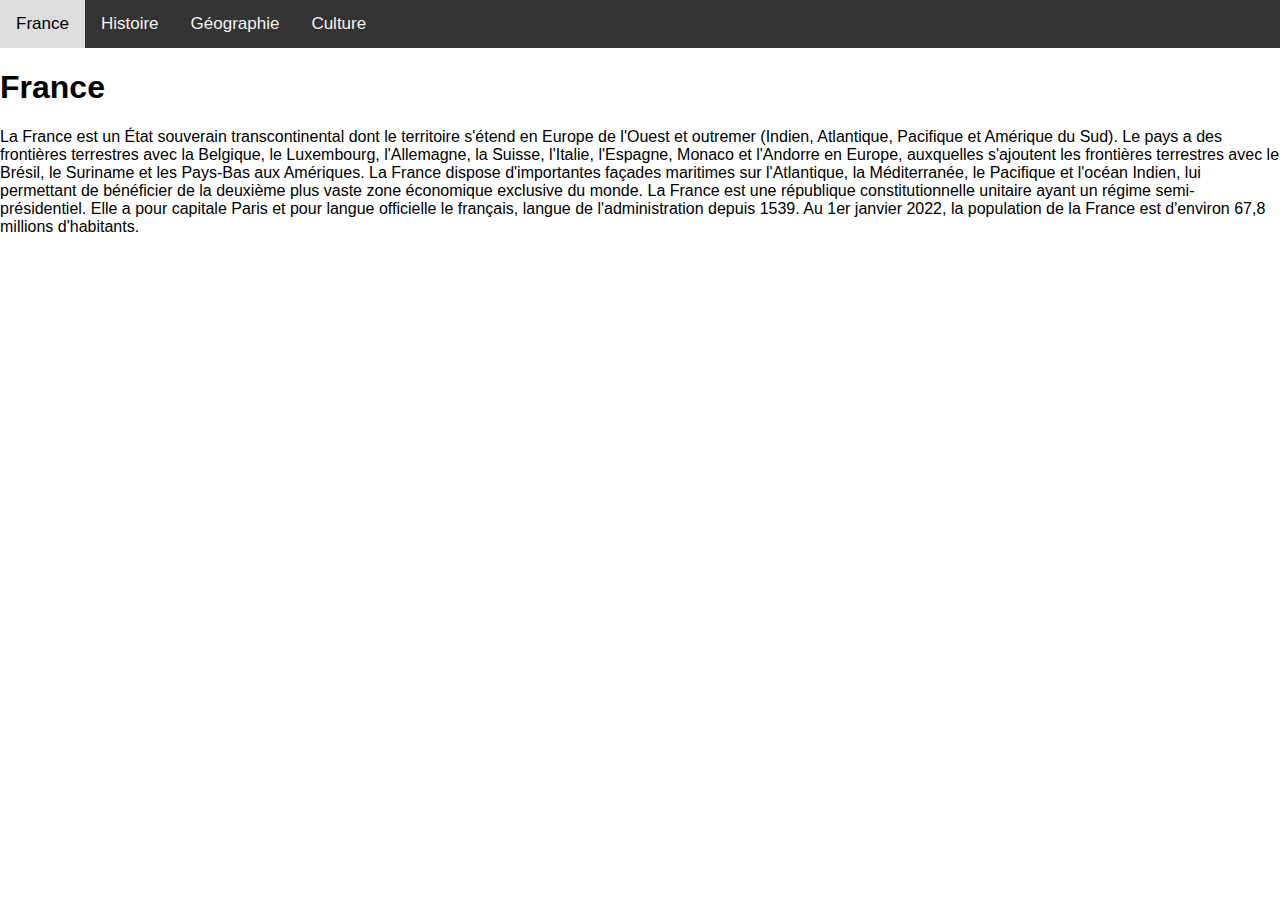
<file: index.html>
<!DOCTYPE html><html><head><meta charset=utf-8><meta name=viewport content="width=device-width,initial-scale=1"><title>seo-friendly-app</title><link href=/static/css/app.d756261532400358dc9eac52969029c2.css rel=stylesheet></head><body><div id=app></div><script type=text/javascript src=/static/js/manifest.2ae2e69a05c33dfc65f8.js></script><script type=text/javascript src=/static/js/vendor.99ee5a03369870212261.js></script><script type=text/javascript src=/static/js/app.8d3869678e3c06ebe456.js></script></body></html>
</file>
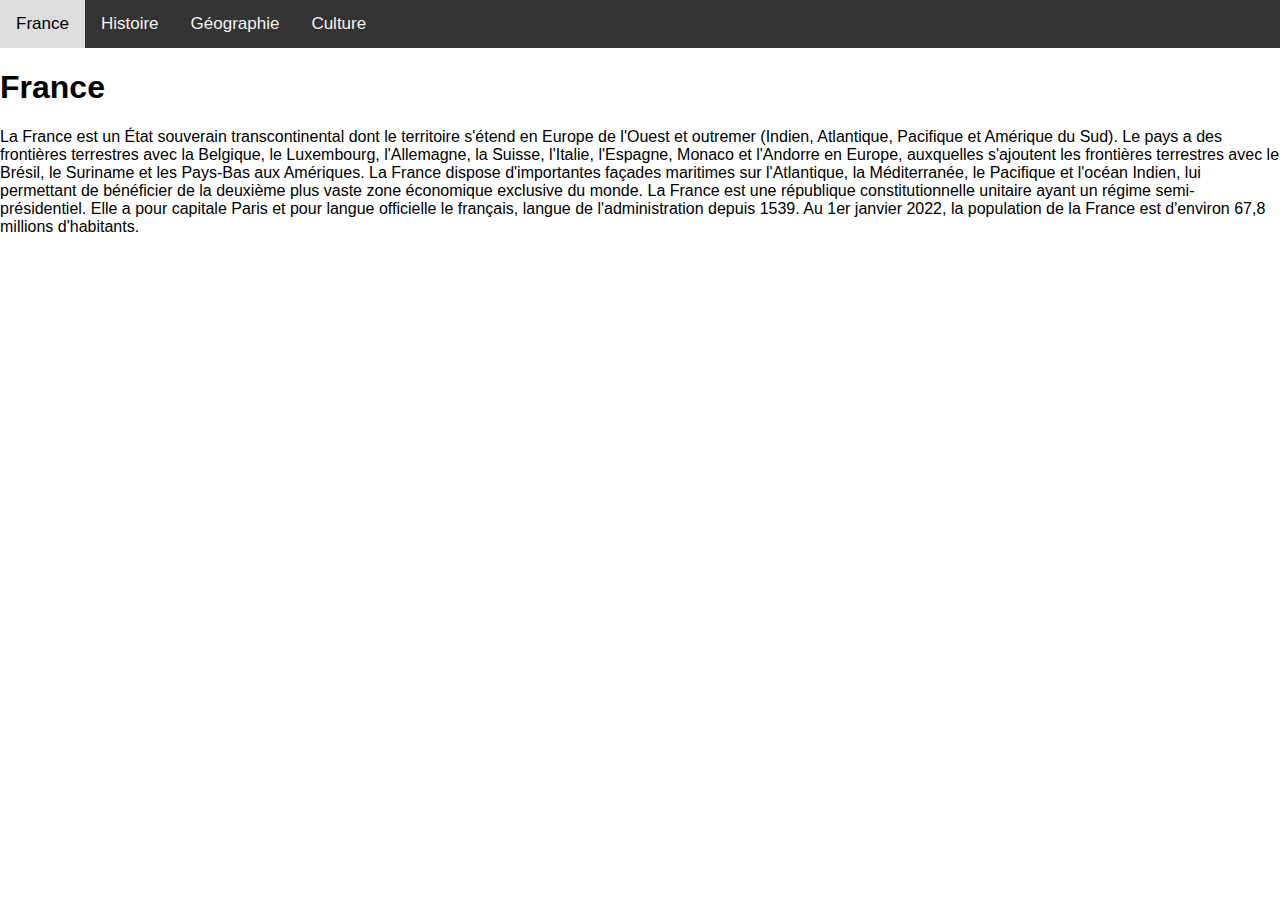
<file: dist-with-rendering/index.html>
<!DOCTYPE html><html><head><meta charset="utf-8"><meta name="viewport" content="width=device-width,initial-scale=1"><title>Description générale de la France</title><link href="/static/css/app.d756261532400358dc9eac52969029c2.css" rel="stylesheet"><meta data-vue-meta="1" name="description" content="Devenez incollable sur la France, un pays un nul autre paraeil !!!"></head><body><div id="app"><div class="topnav"><div id="navbarColor01" class="collapse navbar-collapse"><a href="#/" aria-current="page" class="nav-link router-link-exact-active router-link-active">France</a> <a href="#/histoire" class="nav-link">Histoire</a> <a href="#/geographie" class="nav-link">Géographie</a> <a href="#/culture" class="nav-link">Culture</a></div></div> <div class="france"><h1>France</h1>

La France est un État souverain transcontinental dont le territoire s'étend en Europe de l'Ouest et outremer (Indien, Atlantique, Pacifique et Amérique du Sud). Le pays a des frontières terrestres avec la Belgique, le Luxembourg, l'Allemagne, la Suisse, l'Italie, l'Espagne, Monaco et l'Andorre en Europe, auxquelles s'ajoutent les frontières terrestres avec le Brésil, le Suriname et les Pays-Bas aux Amériques. La France dispose d'importantes façades maritimes sur l'Atlantique, la Méditerranée, le Pacifique et l'océan Indien, lui permettant de bénéficier de la deuxième plus vaste zone économique exclusive du monde.

La France est une république constitutionnelle unitaire ayant un régime semi-présidentiel. Elle a pour capitale Paris et pour langue officielle le français, langue de l'administration depuis 1539. Au 1er janvier 2022, la population de la France est d'environ 67,8 millions d'habitants.

</div></div><script type="text/javascript" src="/static/js/manifest.2ae2e69a05c33dfc65f8.js"></script><script type="text/javascript" src="/static/js/vendor.99ee5a03369870212261.js"></script><script type="text/javascript" src="/static/js/app.8d3869678e3c06ebe456.js"></script></body></html>
</file>
<file: static/css/app.d756261532400358dc9eac52969029c2.css>
body{margin:0;font-family:Arial,Helvetica,sans-serif}.topnav{overflow:hidden;background-color:#333}.topnav a{float:left;color:#f2f2f2;text-align:center;padding:14px 16px;text-decoration:none;font-size:17px}.topnav a:hover{background-color:#ddd;color:#000}.topnav a.active{background-color:#04aa6d;color:#fff}
/*# sourceMappingURL=app.d756261532400358dc9eac52969029c2.css.map */
</file>
